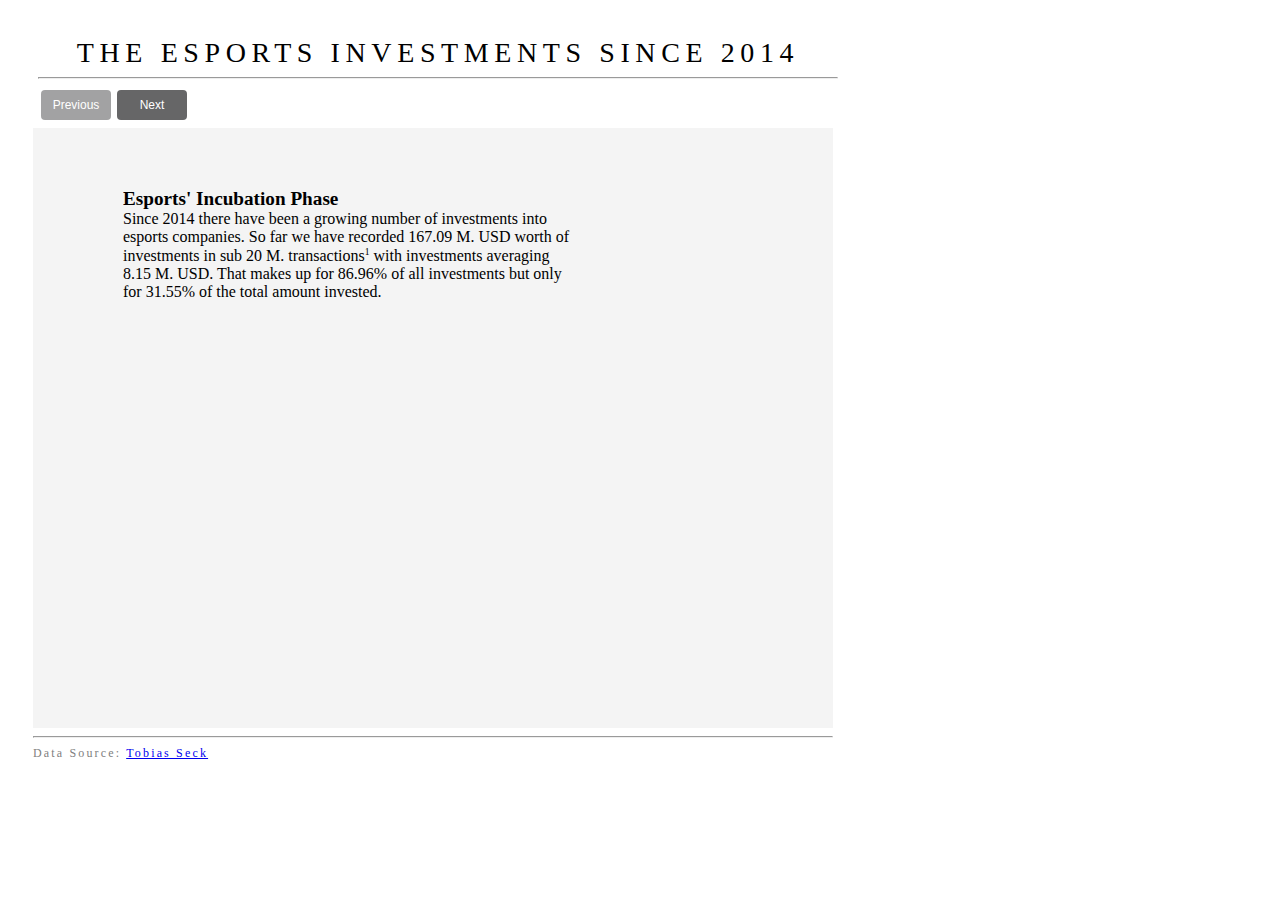
<file: index.html>
<html>
    <head>
        <script src="https://d3js.org/d3.v3.min.js"></script>
        <script src="https://labratrevenge.com/d3-tip/javascripts/d3.tip.v0.6.3.js"></script>
        <link rel='stylesheet' href='css/esports-investment.css' type='text/css' media='all' />
    </head>

    <body>
    <div id ="container">
        <div id ="header">
            <h1>The esports investments since 2014</h1>
            <hr />
            <button onclick ="Previous()" class="disabled lbutton" style="vertical-align:middle"><span>Previous </span></button><button onclick ="Next()" class="rbutton" style="vertical-align:middle"><span>Next </span></button>
        </div>
        <div id ="content">
          <svg height="600" width="800">
             <foreignobject class="inhalt1" x="90" y="60" width="450" height="150">
             <body>
             <div><b>Esports' Incubation Phase</b><br />Since 2014 there have been a growing number of investments into esports companies. So far we have recorded 167.09 M. USD worth of investments in sub 20 M. transactions<sup style="font-size:0.6em">1</sup> with investments averaging 8.15 M. USD. That makes up for 86.96% of all investments but only for 31.55% of the total amount invested.</div>
             </body>
             </foreignobject>
             <foreignobject class="inhalt2 invisible" x="90" y="60" width="400" height="150">
             <body>
             <div><b>Gaining Traction</b><br />With the exception of Twitch's acquisition by Amazon, esports investments north of $30M started appearing in 2015.</div>
             </body>
             </foreignobject>
             <foreignobject class="inhalt3 invisible" x="90" y="60" width="400" height="150">
             <body>
             <div><b>Attracting Serious Venture Capital</b><br />Now in 2018, investment deal volumes significantly increased once more, with the overall chart showing the growth of investment volume over time. </div>
             </body>
             </foreignobject>
          </svg>
        </div>
        <div id ="footer">
            <hr />
            <div class="footer">
               Data Source: <a href="http://esportsadvocate.net">Tobias Seck</a>
            </div>
        </div>
    </div>

    <script src="js/investment.js"></script>
    </body>
</html>
</file>
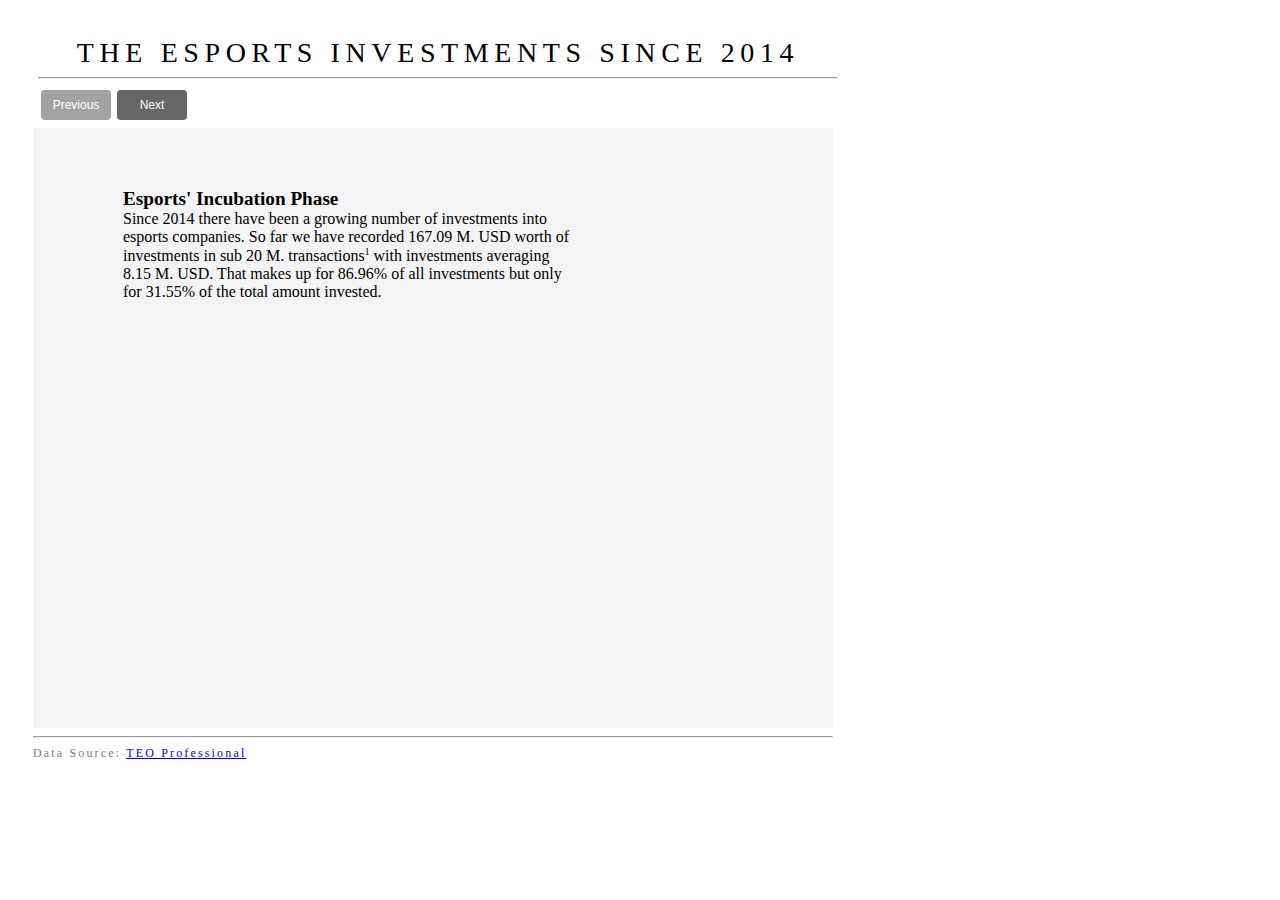
<file: esports-investment.html>
<html>
    <head>
        <script src="https://d3js.org/d3.v3.min.js"></script>
        <script src="https://labratrevenge.com/d3-tip/javascripts/d3.tip.v0.6.3.js"></script>
        <link rel='stylesheet' href='/css/esports-investment.css' type='text/css' media='all' />
    </head>

    <body>
    <div id ="container">
        <div id ="header">
            <h1>The esports investments since 2014</h1>
            <hr />
            <button onclick ="Previous()" class="disabled lbutton" style="vertical-align:middle"><span>Previous </span></button><button onclick ="Next()" class="rbutton" style="vertical-align:middle"><span>Next </span></button>
        </div>
        <div id ="content">
          <svg height="600" width="800">
             <foreignobject class="inhalt1" x="90" y="60" width="450" height="150">
             <body>
             <div><b>Esports' Incubation Phase</b><br />Since 2014 there have been a growing number of investments into esports companies. So far we have recorded 167.09 M. USD worth of investments in sub 20 M. transactions<sup style="font-size:0.6em">1</sup> with investments averaging 8.15 M. USD. That makes up for 86.96% of all investments but only for 31.55% of the total amount invested.</div>
             </body>
             </foreignobject>
             <foreignobject class="inhalt2 invisible" x="90" y="60" width="400" height="150">
             <body>
             <div><b>Gaining Traction</b><br />With the exception of Twitch's acquisition by Amazon, esports investments north of $30M started appearing in 2015.</div>
             </body>
             </foreignobject>
             <foreignobject class="inhalt3 invisible" x="90" y="60" width="400" height="150">
             <body>
             <div><b>Attracting Serious Venture Capital</b><br />Now in 2018, investment deal volumes significantly increased once more, with the overall chart showing the growth of investment volume over time. </div>
             </body>
             </foreignobject>
          </svg>
        </div>
        <div id ="footer">
            <hr />
            <div class="footer">
               Data Source: <a href="http://database.esportsobserver.com/investments">TEO Professional</a>
            </div>
        </div>
    </div>

    <script src="/js/investment.js"></script>
    </body>
</html>
</file>
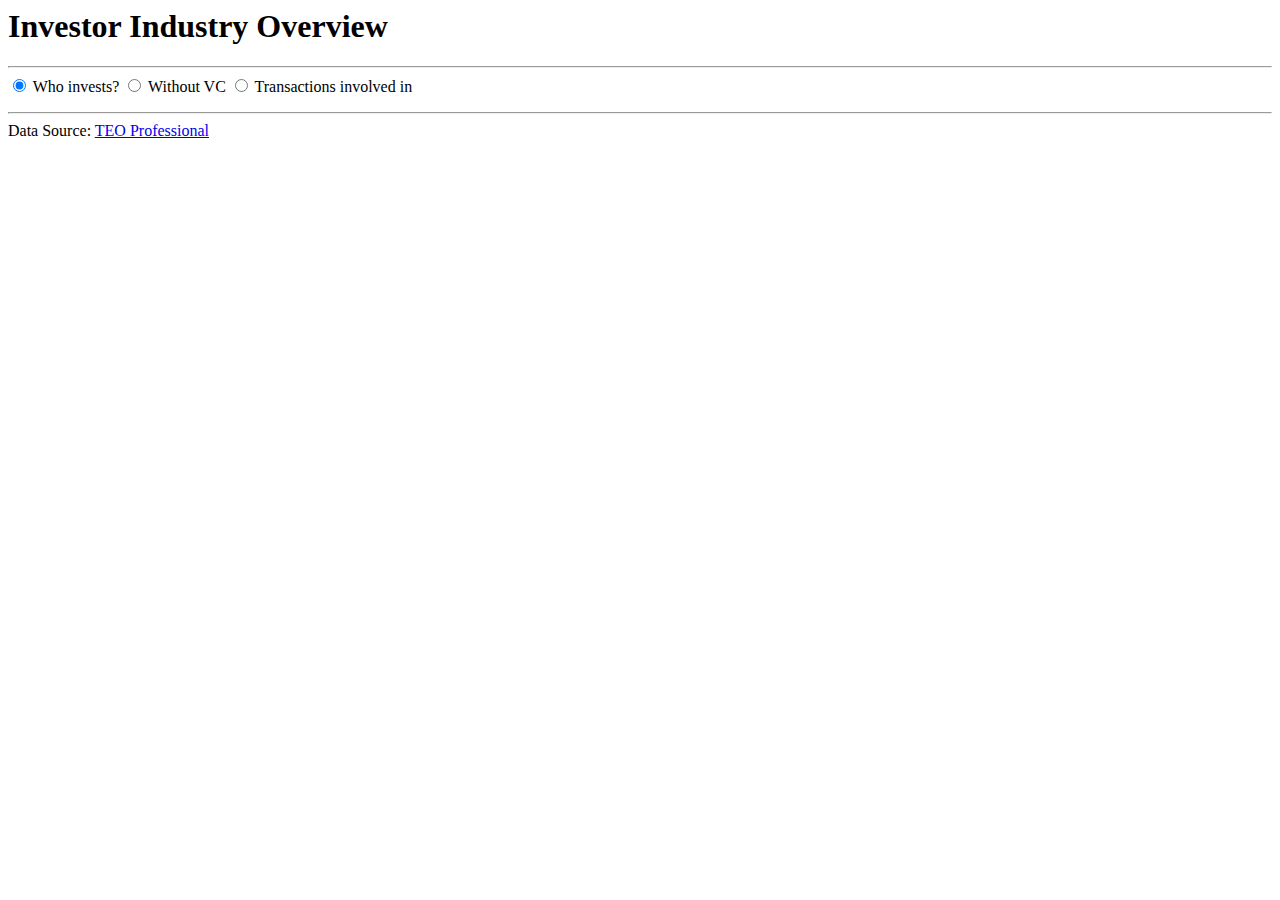
<file: investment-source.html>
<html>
    <head>
        <script src="https://d3js.org/d3.v3.min.js"></script>
        <link rel='stylesheet' href='http://tobiasseck.de/css/investment-source.css' type='text/css' media='all' />
    </head>
<body>
  <h1>
Investor Industry Overview
</h1>
  <hr />
  <form>
    <label>
      <input type="radio" class="option-input radio" name="dataset" id="dataset" value="total" checked> Who invests?</label>
    <label>
      <input type="radio" class="option-input radio" name="dataset" id="dataset" value="option1"> Without VC</label>
    <label>
      <input type="radio" class="option-input radio" name="dataset" id="dataset" value="option2"> Transactions involved in</label>
  </form>
  <div id="graph">
  </div>
  <hr />
  <div class="footer">
    Data Source: <a href="http://database.esportsobserver.com/investments">TEO Professional</a>
  </div>
  <script src="http://tobiasseck.de/js/investment-source.js"></script>
  </body>
</html>
</file>
<file: css/esports-investment.css>
h1 {
     color: #000;
     font-family:  'Raleway';
     font-weight: normal;
     font-size: 1.75em;
     letter-spacing: .2em;
     line-height: 1.1em;
     margin:0px;
     text-align: center;
     text-transform: uppercase;
}

#container {
    width:850px;
    padding: 25px;
    background: #fff;
}
#header {
    width:800px;
    padding: 5px;
}

#content {
    background-color:#f4f4f4;
    height:600px;
    width:800px;
    float:center;
}

#footer {
    width:800px;
    height: 50px;
    float:center;
}

.footer{
     color: grey;
     font-family:  'Raleway';
     font-weight: normal;
     font-size: .75em;
     letter-spacing: .18em;
     margin:0px;
     text-align: left;
 }

circle {
    opacity: 0.6;
    fill: white;
}

circle:hover {
    opacity: 1;
    stroke: darkgrey;
}

.axis path,
.axis line {
  fill: none;
  stroke: black;
  shape-rendering: crispEdges;
}

.axis text {
  font-family: sans-serif;
  font-size: 11px;
}

.yaxis path,
.yaxis line {
  fill: none;
  stroke: black;
  shape-rendering: crispEdges;
}

.yaxis text {
  font-family: sans-serif;
  font-size: 11px;
}

.tooltip {
    position: absolute;
    text-align: center;
    width: 120px;
    height: 80px;
    padding: 5px;
    font-family: 'arial';
    font: 9px;
    background: rgba(255,255,255,0.85);
    border-style: solid !important;
    border-color: lightgrey !important;
    border: 1px;
    pointer-events: none;
    box-shadow: 4px 4px 2px grey;
}

.rbutton {
  display: inline-block;
  border-radius: 4px;
  background-color: #666667;
  border: none;
  color: #FFFFFF;
  text-align: center;
  font-size: 12px;
  padding: 8px;
  width: 70px;
  transition: all 0.5s;
  cursor: pointer;
  margin: 3px;
  outline:0;
}

.rbutton span {
  display: inline-block;
  position: relative;
  transition: 0.5s;
  outline:0;
}

.rbutton span:after {
  content: '\00bb';
  position: absolute;
  opacity: 0;
  top: 0;
  right: -20px;
  transition: 0.5s;
  outline:0;
}

.rbutton:hover span {
  padding-right: 10px;
  outline:0;
}

.rbutton:hover span:after {
  opacity: 1;
  right: 0;
  outline:0;
}
rbutton:focus {outline:0;}
.lbutton {
  display: inline-block;
  border-radius: 4px;
  background-color: #666667;
  border: none;
  color: #FFFFFF;
  text-align: center;
  font-size: 12px;
  padding: 8px;
  width: 70px;
  transition: all 0.5s;
  cursor: pointer;
  margin: 3px;
  outline:0;
}

.lbutton span {
  display: inline-block;
  position: relative;
  transition: 0.5s;
  outline:0;
}

.lbutton span:after {
  content: '\00ab';
  position: absolute;
  opacity: 0;
  top: 0;
  left: -44px;
  transition: 0.5s;
  outline:0;
}

.lbutton:hover span {
  padding-left: 10px;
  outline:0;
}

.lbutton:hover span:after {
  opacity: 1;
  left: 0;
  outline:0;
}
lbutton:focus {outline:0;}
.disabled {
    opacity: 0.6;
    cursor: not-allowed !important;
}

.inhalt1 b{
  font-size: 1.2em;
}

.inhalt2 b{
  font-size: 1.2em;
}

.inhalt3 b{
  font-size: 1.2em;
}

.invisible {
  display:none !important;
}
</file>
